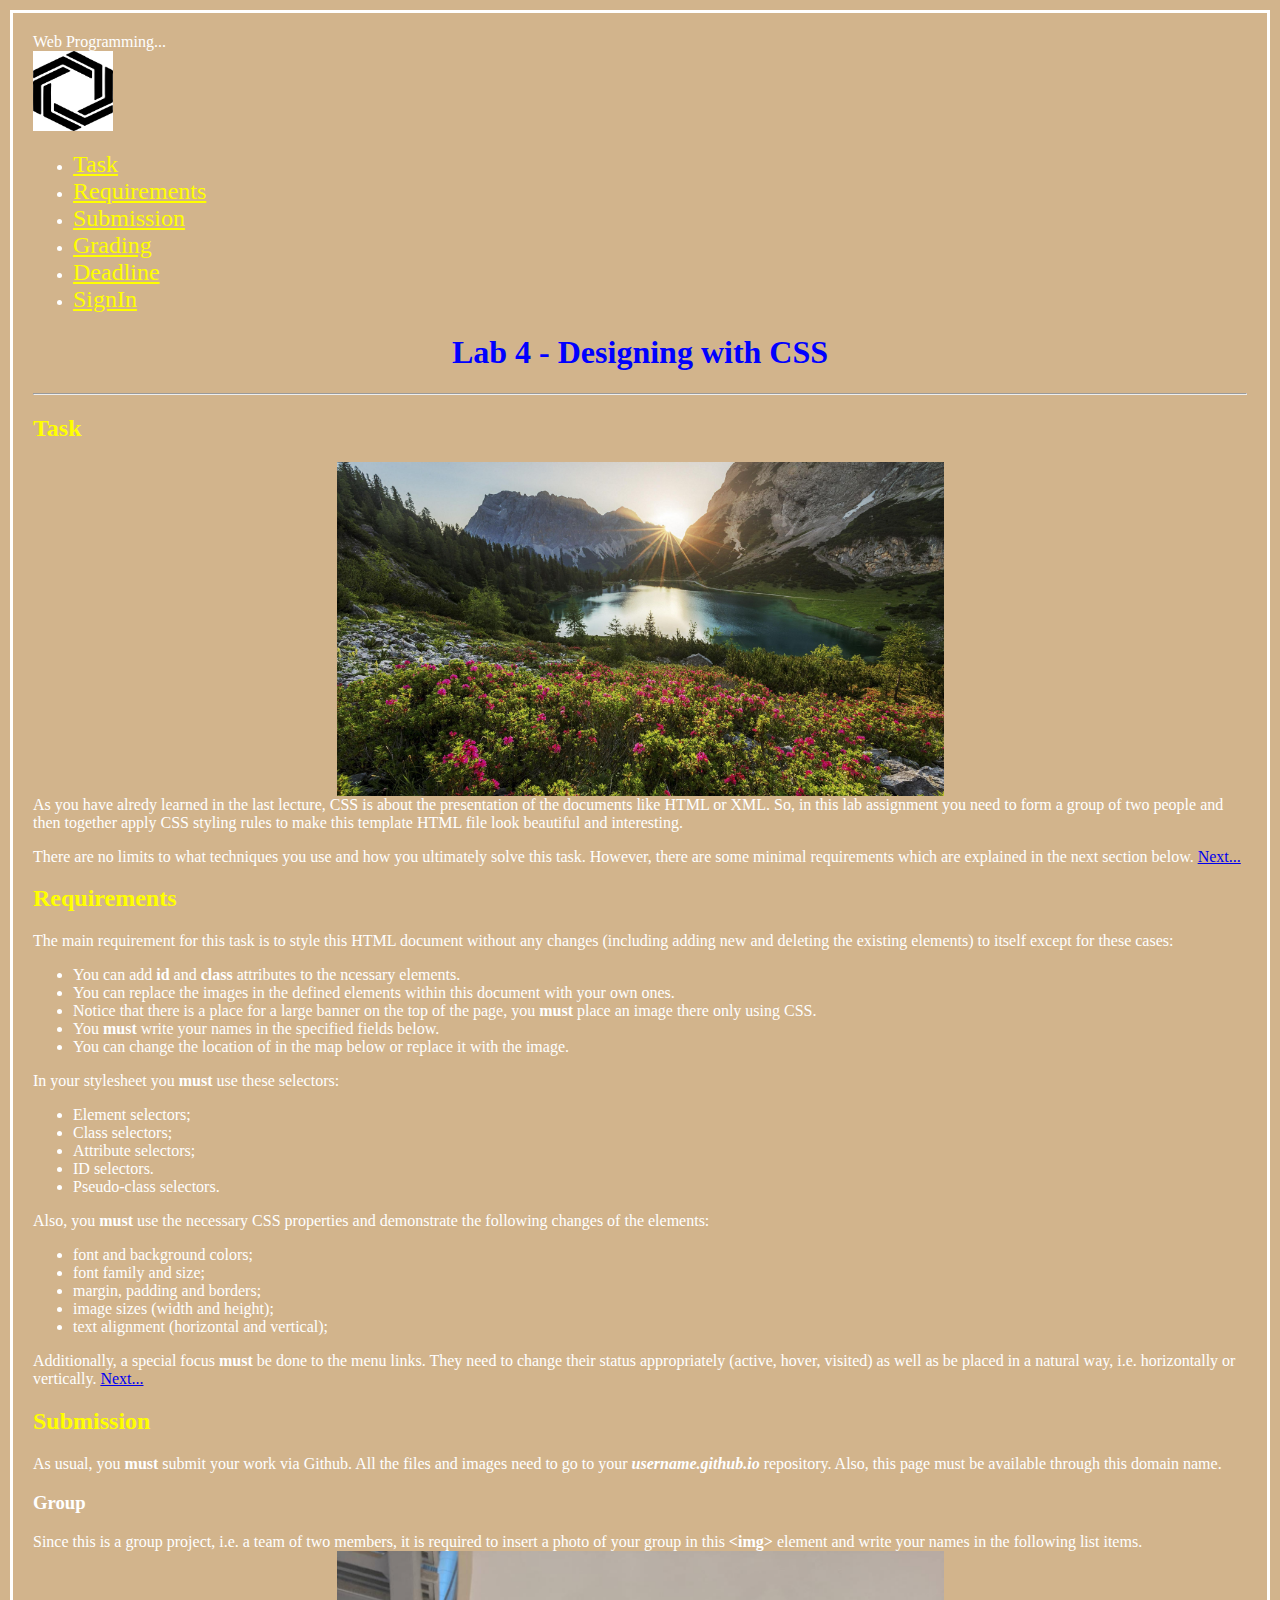
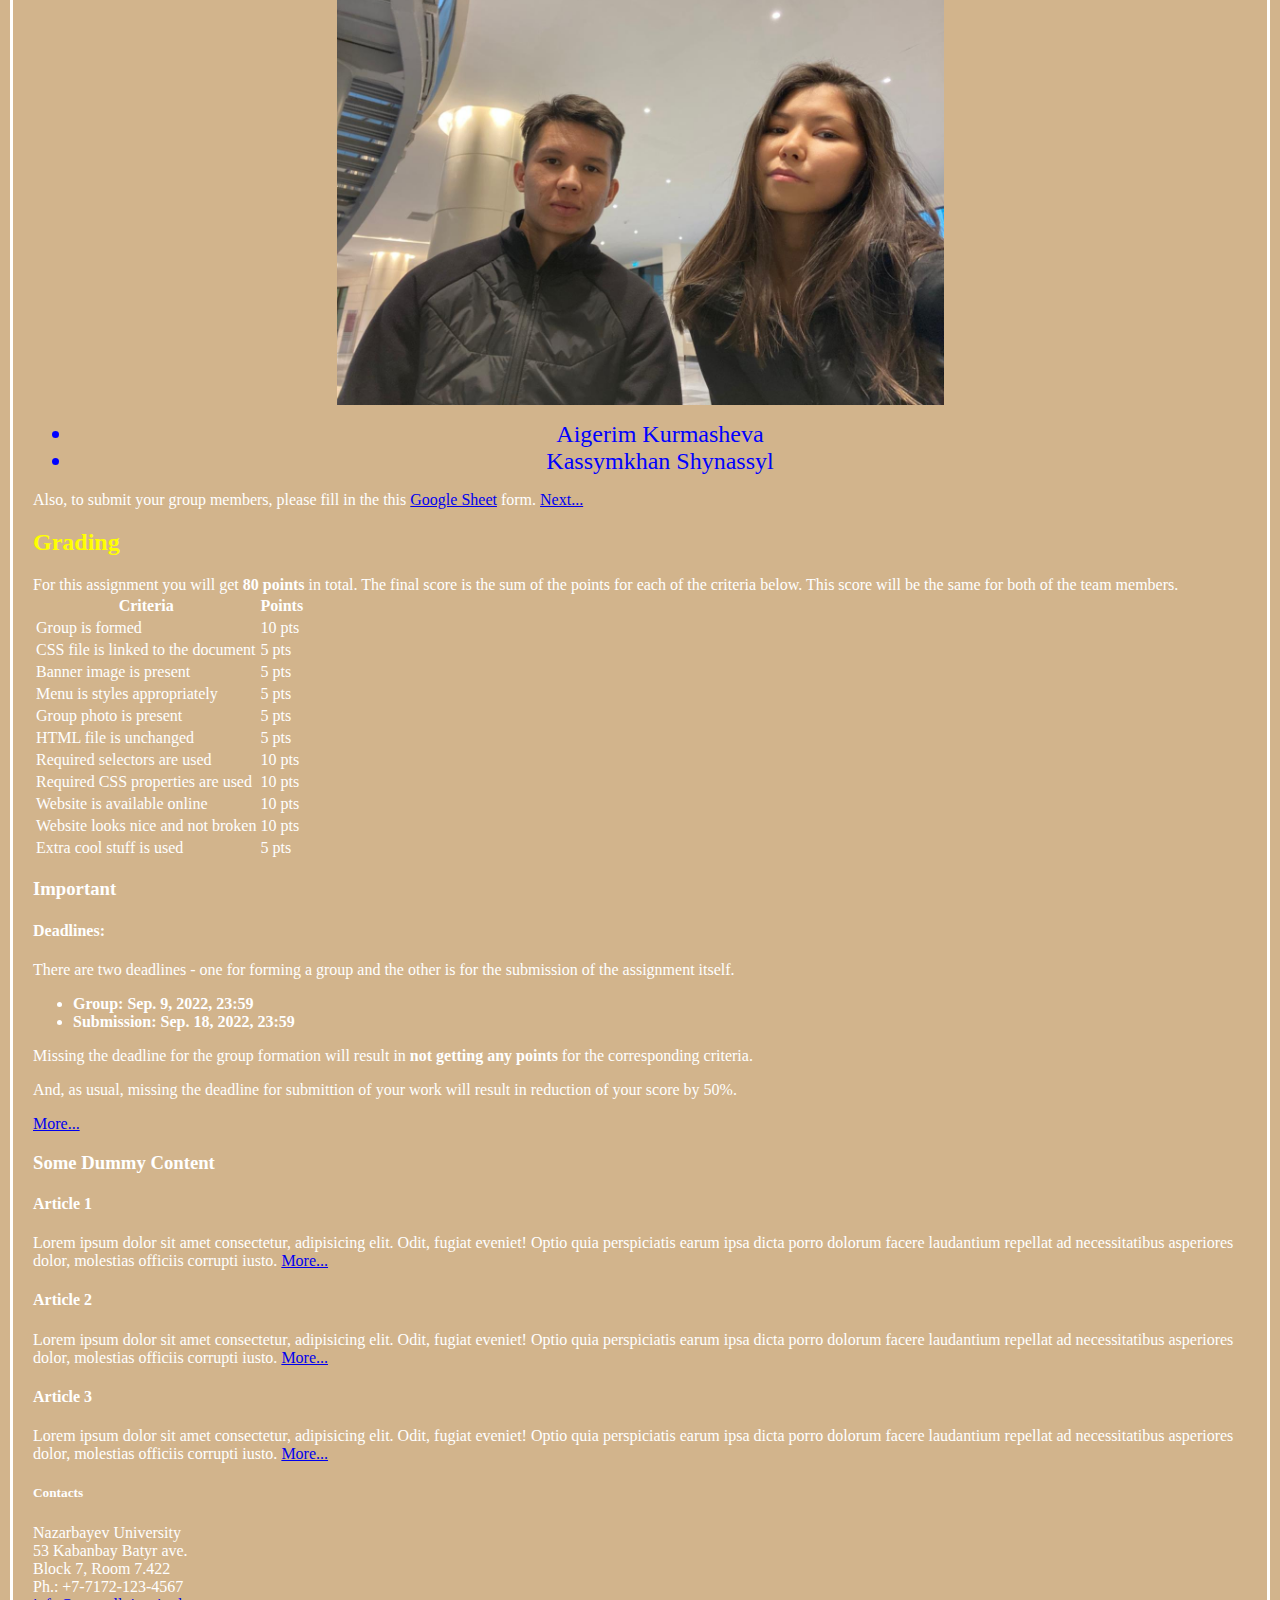
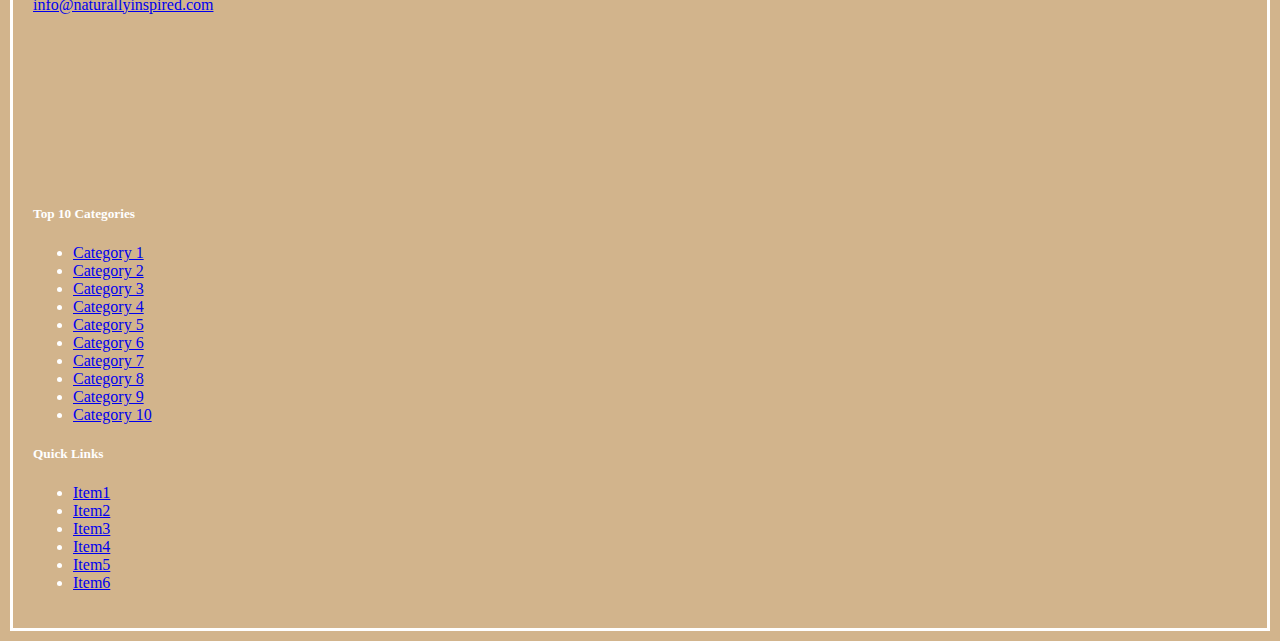
<file: CSS Design.html>
<!DOCTYPE html>
<html lang="en">
<head>
  <link rel="stylesheet" href="lab4.css">
  <meta charset="UTF-8">
<meta name="viewport"
content="width=device-width, initial-scale=1.0">
  <meta http-equiv="X-UA-Compatible" content="IE=edge">
  <meta name="viewport" content="width=device-width, initial-scale=1.0">
  <title>CSS Design</title>
</head>
<body>
  <!-- HEADER -->
  <header>
    <div class="banner">Web Programming...</div>
  </header>

  <!-- Navbar -->
  <nav>
      <a class="logo" href="#">
        <img src="logo.png" alt="logo" width="80px" height="80px">
      </a>
      <ul class="menu">
        <li><a class="active" href="#task">Task</a></li>
        <li><a class="active" href="#requirements">Requirements</a></li>
        <li><a class="active" href="#submission">Submission</a></li>
        <li><a class="active" href="#grading">Grading</a></li>
        <li><a class="active" href="#deadline">Deadline</a></li>
        <li><a class="active" href="#">SignIn</a></li>
      </ul>
    </nav>

  <!-- Main Content -->
  <section class="main_content">
    <h1 id="main-heading" class="topic">
      Lab 4 - Designing with CSS 
    </h1>
    <hr>
    <article id="task">
      <h2 id="heading">Task</h2>
      <p>
        <img src="nature.jpeg" alt="" width="300px" height="210" class="photo">
        As you have alredy learned in the last lecture, 
        CSS is about the presentation of the documents
        like HTML or XML.
        So, in this lab assignment you need to form a group of two people and then together apply
        CSS styling rules to make this template HTML file look
        beautiful and interesting.  
      </p>
      <p>
        There are no 
        limits to what techniques you use and how you 
        ultimately solve this task. 
        However, there are some minimal requirements
        which are explained in the next section below.
        <a href="#requirements">Next...</a>
      </p>
    </article>
    <article id="requirements">
      <h2 id="heading">Requirements</h2>
      <p>
        
        The main requirement for this task is to 
        style this HTML document without any 
        changes (including adding new and deleting the existing elements) to itself except for these cases: 
        <ul>
          <li>
            You can add <strong>id</strong>
            and <strong>class</strong> 
            attributes to the ncessary elements. 
            </li>
            <li>
            You can replace the 
            images in the defined elements within this document with your
            own ones. 
            </li><li>
            Notice that there is a place for a 
            large banner on the top of the page,
            you <strong>must</strong> place an image there only using CSS.
            </li>
            <li>
              You <strong>must</strong> write your names in the specified fields below.
            </li>
            <li>You can change the location
              of in the map below or replace it with the image.
            </li>
        </ul>
      </p>
      <p>
        In your stylesheet you <strong>must</strong>
         use these selectors:
        <ul>
          <li>Element selectors;</li>
          <li>Class selectors;</li>
          <li>Attribute selectors;</li>
          <li>ID selectors.</li>
          <li>Pseudo-class selectors.</li>
        </ul>
      </p>
      <p>
        Also, you <strong>must</strong> 
        use the necessary CSS properties
        and demonstrate the following changes
        of the elements:
        <ul>
          <li>font and background colors;</li>
          <li>font family and size;</li>
          <li>margin, padding and borders;</li>
          <li>image sizes (width and height);</li>
          <li>text alignment (horizontal and vertical);</li>
        </ul>
        Additionally, a special focus <strong>must</strong> 
        be done to the menu links.        
        They need to change their status appropriately 
        (active, hover, visited)
        as well as be placed in a natural way,
        i.e. horizontally or vertically. 
        <a href="#submission">Next...</a>
      </p>
    </article>
    <article id="submission">
      <h2 id="heading">Submission</h2>
      <p>
       As usual, you <strong>must</strong> submit 
       your work via Github. All the files and images need to go to 
       your <strong> <i>username.github.io</i> </strong>repository. 
       Also, this page must be available 
       through this domain name.
      </p>
      <h3>Group</h3>
      <p>
        Since this is a group project, i.e. a team of two members,
        it is required to insert a photo of your group
        in this <strong>&lt;img&gt;</strong> element and write your names in the
        following list items. <br>
         <img src="planets.jpeg" alt="" width="300px" height="210" class="photo">

        <ul>
          <li class="names">Aigerim Kurmasheva</li>
          <li class="names">Kassymkhan Shynassyl</li>
        </ul>
        Also, to submit your group members, 
        please fill in the this 
        <a href="#">Google Sheet</a> form. 
        <a href="#grading">  Next...</a>
      </p>
    </article>
    <article id="grading">
      <h2 id="heading">Grading</h2>
      For this assignment you will get 
      <strong>80 points</strong>  in total.
      The final score is the sum of the points 
      for each of the criteria below.
      This score will be the same for both 
      of the team members.
      <table>
        <tr>
          <th>Criteria</th>
          <th>Points</th>
        </tr>
        <tr>
          <td>Group is formed </td>
          <td>10 pts</td>
        </tr>
        <tr>
          <td>CSS file is linked to the document</td>
          <td>5 pts</td>
        </tr>
        <tr>
          <td>Banner image is present</td>
          <td>5 pts</td>
        </tr>
        <tr>
          <td>Menu is styles appropriately</td>
          <td>5 pts</td>
        </tr>
        
        <tr>
          <td>Group photo is present </td>
          <td>5 pts</td>
        </tr>
         <tr>
          <td>HTML file is unchanged</td>
          <td>5 pts</td>
        </tr>
        <tr>
          <td>Required selectors are used</td>
          <td>10 pts</td>
        </tr>
        <tr>
          <td>Required CSS properties are used</td>
          <td>10 pts</td>
        </tr>
        <tr>
          <td>Website is available online</td>
          <td>10 pts</td>
        </tr>
        <tr>
          <td>Website looks nice and not broken</td>
          <td>10 pts</td>
        </tr>
        <tr>
          <td>Extra cool stuff is used</td>
          <td>5 pts</td>
        </tr>
        </tr>
      </table>
    </article>
  </section>

  <!-- Aside Information -->
  <aside>
    <h3>Important</h3>
    <section class="aside_content">
      <article id="deadline">
        <h4>Deadlines:</h4>
        There are two deadlines - one for 
        forming a group and the other is for the 
        submission of the assignment itself.
        <ul>
          <li class="deadline">Group: Sep. 9, 2022, 23:59</li>
          <li class="deadline">Submission: Sep. 18, 2022, 23:59</li>
        </ul>
        <p>
        Missing the deadline for the group formation will result in 
        <strong> not getting any points</strong> for the corresponding criteria. <br>
        </p>
        <p>And, as usual, missing the deadline for submittion of your work will result in reduction of your score by 50%.</p>
        
        <a href="#">More...</a>
      </article>
      </section>
     
        <h3>Some Dummy Content</h3>
       <section>
        <article>
        <h4>Article 1</h4>
        <p>
          Lorem ipsum dolor sit amet consectetur, 
          adipisicing elit. Odit, fugiat eveniet! 
          Optio quia perspiciatis earum ipsa dicta 
          porro dolorum facere laudantium repellat 
          ad necessitatibus asperiores dolor, molestias 
          officiis corrupti iusto.
          <a href="#">More...</a>
        </p>
      </article>
      <article>
        <h4>Article 2</h4>
        <p>
          Lorem ipsum dolor sit amet consectetur, 
          adipisicing elit. Odit, fugiat eveniet! 
          Optio quia perspiciatis earum ipsa dicta 
          porro dolorum facere laudantium repellat 
          ad necessitatibus asperiores dolor, molestias 
          officiis corrupti iusto.
          <a href="#">More...</a>
        </p>
      </article>
      <article>
        <h4>Article 3</h4>
        <p>
          Lorem ipsum dolor sit amet consectetur, 
          adipisicing elit. Odit, fugiat eveniet! 
          Optio quia perspiciatis earum ipsa dicta 
          porro dolorum facere laudantium repellat 
          ad necessitatibus asperiores dolor, molestias 
          officiis corrupti iusto.
          <a href="#">More...</a>
        </p>
      </article>
    </section>
  </aside>

  <!-- FOOTER -->
  <footer>
    <div class="contacts">
      <div >
        <h5>Contacts</h5>
        <p>
          Nazarbayev University <br>
          53 Kabanbay Batyr ave. <br>
          Block 7, Room 7.422 <br>
          Ph.: +7-7172-123-4567 <br>
          <a href="mailto:info@naturallyinspired.com" class="email">
            info@naturallyinspired.com
          </a>
        </p>
      </div>
      <div class="map">
          <iframe src="https://maps.google.com/maps?q=Nazarbayev%20university,%20Nur-Sultan&t=&z=13&ie=UTF8&iwloc=&output=embed" 
                  frameborder="0" scrolling="no" marginheight="0" marginwidth="0">
          </iframe>
      </div>
    </div>
    <div class="categories">
      <h5>Top 10 Categories</h5>
      <ul>
        <li><a href="#">Category 1</a></li>
        <li><a href="#">Category 2</a></li>
        <li><a href="#">Category 3</a></li>
        <li><a href="#">Category 4</a></li>
        <li><a href="#">Category 5</a></li>
        <li><a href="#">Category 6</a></li>
        <li><a href="#">Category 7</a></li>
        <li><a href="#">Category 8</a></li>
        <li><a href="#">Category 9</a></li>
        <li><a href="#">Category 10</a></li>
      </ul>
    </div>
    <div class="quick_links">
      <h5>Quick Links</h5>
      <ul>
        <li><a href="#">Item1</a></li>
        <li><a href="#">Item2</a></li>
        <li><a href="#">Item3</a></li>
        <li><a href="#">Item4</a></li>
        <li><a href="#">Item5</a></li>
        <li><a href="#">Item6</a></li>
      </ul>
    </div>
  </footer>
</body>
</html>
</file>
<file: lab4.css>
body {
 background-color: grey;
margin: 10px;
padding: 20px;
font-family: cursive;
color: white;
border-style: solid;
}

h1 {
color: blue;
text-align: center;
}

.photo {
display: block;
margin-left: auto;
margin-right: auto;
width: 50%;
height: 50%;
}

.active {
color: yellow;
font-size: 18pt;
}

#heading {
color: yellow;
}

.names {
text-align: center;
color: blue;
font-size: 18pt;
}

.deadline {
font-weight: bolder;
}

body {
  background-color: tan;
}

@media screen and (max-width: 992px) {
  body {
    background-color: blue;
  }
}

@media screen and (max-width: 600px) {
  body {
    background-color: olive;
  }
}
</file>
